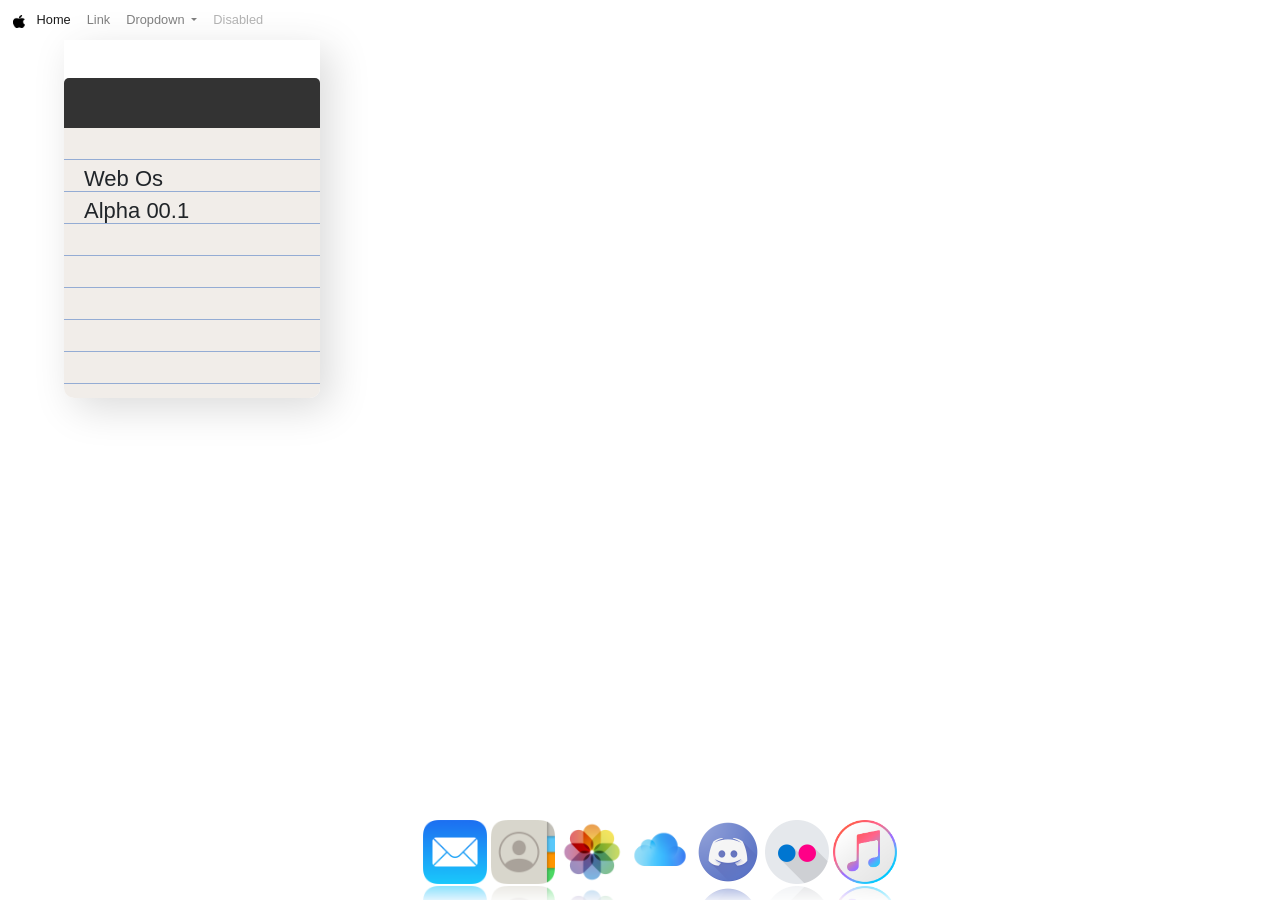
<file: home.html>
<!doctype html>
<html lang="en">
    <head>
    <!-- Required meta tags -->
    <meta charset="utf-8">
    <meta name="viewport" content="width=device-width, initial-scale=1, shrink-to-fit=no">

    <!-- Bootstrap CSS -->
    <link rel="stylesheet" href="assets/css/notepad.css"> 
    <link rel="stylesheet" href="assets/css/dock.css"> 
    <link rel="stylesheet" href="assets/css/style.css"> 
    <link rel="stylesheet" href="https://stackpath.bootstrapcdn.com/bootstrap/4.5.2/css/bootstrap.min.css" integrity="sha384-JcKb8q3iqJ61gNV9KGb8thSsNjpSL0n8PARn9HuZOnIxN0hoP+VmmDGMN5t9UJ0Z" crossorigin="anonymous">

    <title>WebOS</title>
    </head>
    <body>
        <header>
        <nav class="navbar navbar-expand-lg navbar-light ">
  <a class="navbar-brand" href="#"><img src="assets/images/1009px-Apple_logo_black.svg.png" width="30" height="30" alt=""></a>
  
  <button class="navbar-toggler" type="button" data-toggle="collapse" data-target="#navbarSupportedContent" aria-controls="navbarSupportedContent" aria-expanded="false" aria-label="Toggle navigation">
    <span class="navbar-toggler-icon"></span>
  </button>

  <div class="collapse navbar-collapse" id="navbarSupportedContent">
    <ul class="navbar-nav mr-auto">
      <li class="nav-item active">
        <a class="nav-link" href="#">Home <span class="sr-only">(current)</span></a>
      </li>
      <li class="nav-item">
        <a class="nav-link" href="#">Link</a>
      </li>
      <li class="nav-item dropdown">
        <a class="nav-link dropdown-toggle" href="#" id="navbarDropdown" role="button" data-toggle="dropdown" aria-haspopup="true" aria-expanded="false">
          Dropdown
        </a>
        <div class="dropdown-menu" aria-labelledby="navbarDropdown">
          <a class="dropdown-item" href="#">Action</a>
          <a class="dropdown-item" href="#">Another action</a>
          <div class="dropdown-divider"></div>
          <a class="dropdown-item" href="#">Something else here</a>
        </div>
      </li>
      <li class="nav-item">
        <a class="nav-link disabled" href="#">Disabled</a>
      </li>
    </ul>
  </div>
</nav>
        </header>
        <div class='wrapper'>
            <div id='full-image'></div>
        </div>
        <div class="notepad">
                <div class="top"></div>
                    <div class="paper" contenteditable="true">
                        Web Os<br>
                        Alpha 00.1
                    </div>
            </div>
                <div id="dock-container">
                    <div id="dock"> 
                    <ul>
                        <li>
                            <span>Mail</span>
                            <a href="https://www.icloud.com/mail/"><img src="assets/images/r$__62.png"/></a>
                        </li>
                        <li>
                            <span>Contact</span>
                            <a href="https://www.icloud.com/contacts/"><img src="assets/images/r$__64.png"/></a>
                        </li>
                        <li>
                            <span>Photos</span>
                            <a href="https://www.icloud.com/photos/"><img src="assets/images/r$__68.png"/></a>
                        </li>
                        <li>
                            <span>iCloud Drive</span>
                            <a href="https://www.icloud.com/iclouddrive/"><img src="assets/images/r$__51.png"/></a>
                        </li>
                        <li>
                            <span>Discord</span>
                            <a href="https://discord.com/login"><img src="assets/images/discord-logo-logodownload-download-logotipos-1.png"/></a>
                        </li>
                        <li>
                            <span>Flickr</span>
                            <a href="https://www.flickr.com/photos/maxlstage/albums"><img src="assets/images/flickr_icon-icons.com_69254.png"/></a>
                        </li>
                        <li>
                            <span>Musique</span>
                            <a href="https://music.apple.com/fr/for-you"><img src="assets/images/langfr-440px-ITunes_logo.svg.png"/></a>
                        </li>
                    </ul>
                    </div>
                </div>
        <!-- Optional JavaScript -->
        <!-- jQuery first, then Popper.js, then Bootstrap JS -->
        <script src="https://code.jquery.com/jquery-3.5.1.slim.min.js" integrity="sha384-DfXdz2htPH0lsSSs5nCTpuj/zy4C+OGpamoFVy38MVBnE+IbbVYUew+OrCXaRkfj" crossorigin="anonymous"></script>
        <script src="https://cdn.jsdelivr.net/npm/popper.js@1.16.1/dist/umd/popper.min.js" integrity="sha384-9/reFTGAW83EW2RDu2S0VKaIzap3H66lZH81PoYlFhbGU+6BZp6G7niu735Sk7lN" crossorigin="anonymous"></script>
        <script src="https://stackpath.bootstrapcdn.com/bootstrap/4.5.2/js/bootstrap.min.js" integrity="sha384-B4gt1jrGC7Jh4AgTPSdUtOBvfO8shuf57BaghqFfPlYxofvL8/KUEfYiJOMMV+rV" crossorigin="anonymous"></script>
    </body>
</html>
</file>
<file: assets/css/notepad.css>
.notepad {
  padding-top: 3%;
  margin-left: 5%;
  width: 80%;
  max-width: 20%;
  box-shadow: 10px 10px 40px rgba(0, 0, 0, 0.15);
  border-radius: 0 0 10px 10px;
  overflow: hidden;
}

.top {
  height: 2em;
  width: 100%;
  height: 50px;
  background: #333;
  border-radius: 5px 5px 0 0;
}

.paper {
  width: 100%;
  height: 100%;
  min-height: 30vh;
  padding: 35px 20px;
  background: repeating-linear-gradient(#F1EDE9, #F1EDE9 31px, #94ACD4 31px, #94ACD4 32px);
  line-height: 32px;
  outline: 0;
  font-size: 22px;
}
</file>
<file: assets/css/dock.css>
#dock-container {
    position: fixed;
    bottom: 0;
    text-align: center;
    right: 20%;
    left: 20%;
    width: 60%;
    background: rgba(255,255,255,0.2);
    border-radius: 10px 10px 0 0;
    padding-top: 1% ;
}
#dock-container li {
    list-style-type: none;
    display: inline-block;
    position: relative;
}

#dock-container li img {
    width: 64px;
    height: 64px;
    -webkit-box-reflect: below 2px
            -webkit-gradient(linear, left top, left bottom, from(transparent),
            color-stop(0.7, transparent), to(rgba(255,255,255,.5)));
    -webkit-transition: all 0.3s;
    -webkit-transform-origin: 50% 100%;
}


#dock-container li:hover img { 
    -webkit-transform: scale(2);
    margin: 0 2em;
}
#dock-container li:hover + li img,
#dock-container li.prev img {
    -webkit-transform: scale(1.5);
    margin: 0 1.5em;
}

#dock-container li span {
    display: none;
    position: absolute;
    bottom: 140px;
    left: 0;
    width: 100%;
    background-color: rgba(0,0,0,0.75);
    padding: 4px 0;
    border-radius: 12px;
}
#dock-container li:hover span {
    display: block;
    color: #fff;
}
</file>
<file: assets/css/style.css>
nav.navbar.navbar-expand-lg.navbar-light {
    background-color: #ffffff2b!important;
}
.navbar {
    font-size: 0.8rem;
    position: relative;
    display: -ms-flexbox;
    display: flex;
    -ms-flex-wrap: wrap;
    flex-wrap: wrap;
    -ms-flex-align: center;
    align-items: center;
    -ms-flex-pack: justify;
    justify-content: space-between;
    padding: 0rem 0rem !important;
}

a.navbar-brand img{
    margin-left: 100%;
    width: 1.4vh !important;
    height: 1.5vh !important;
}

.navbar-light .navbar-toggler {
    border-color: rgb(0 0 0 / 0%) !important;
    }

/*This is where the magic is. The process works by creating a div with a height and width of 100% of the window size. You then set that div's position to fixed so it's always in the right spot on loading. Give the div a background image of whatever you like*/

/*To scroll with the page, just set the position to absolute instead of fixed*/
#full-image {
    background:url(https://live.staticflickr.com/65535/50065879747_c8c4d58432_k.jpg) no-repeat center;
    background-size: cover;
    position: fixed;
    height: 100%;
    width: 100%;
    z-index: -1;
}

#full-image h1 {
    color: white;
    font-size: 1em;
    margin-top: 25%;
    text-align: center;
    text-shadow: 0 0 30px #000;
}

#full-image p {
    color: white;
    font-size: 2em;
    margin-top: 2%;
    text-align: center;
    text-shadow: 0 0 20px #000;
}

#badge{
    background-size: 12px;
    text-align: center;
}       
.avatar {
    margin-top: 17%;
    width: 125px;
    height: 125px;
    border-radius: 50% 50% 50% 50%;
}


.form-control {
    display: block;
    width: 12% !important;
    height: calc(2.5em + -1.25rem + 5px) !important;
    padding: .375rem .75rem;
    font-size: 1rem;
    font-weight: 400;
    line-height: 1.5;
    color: #ffffff !important;
    background-color:#ffffff42 !important;
    background-clip: padding-box;
    border: 1px solid #ffffff38 !important;
    border-radius: 0.25rem !important;
    transition: border-color .15s ease-in-out,box-shadow .15s ease-in-out;
    margin-left: 44%;
    margin-top: 2%;
}

::placeholder {
    color: #ffffff81 !important;
}

#submit
    {    
        visibility: hidden;
    }
</file>
